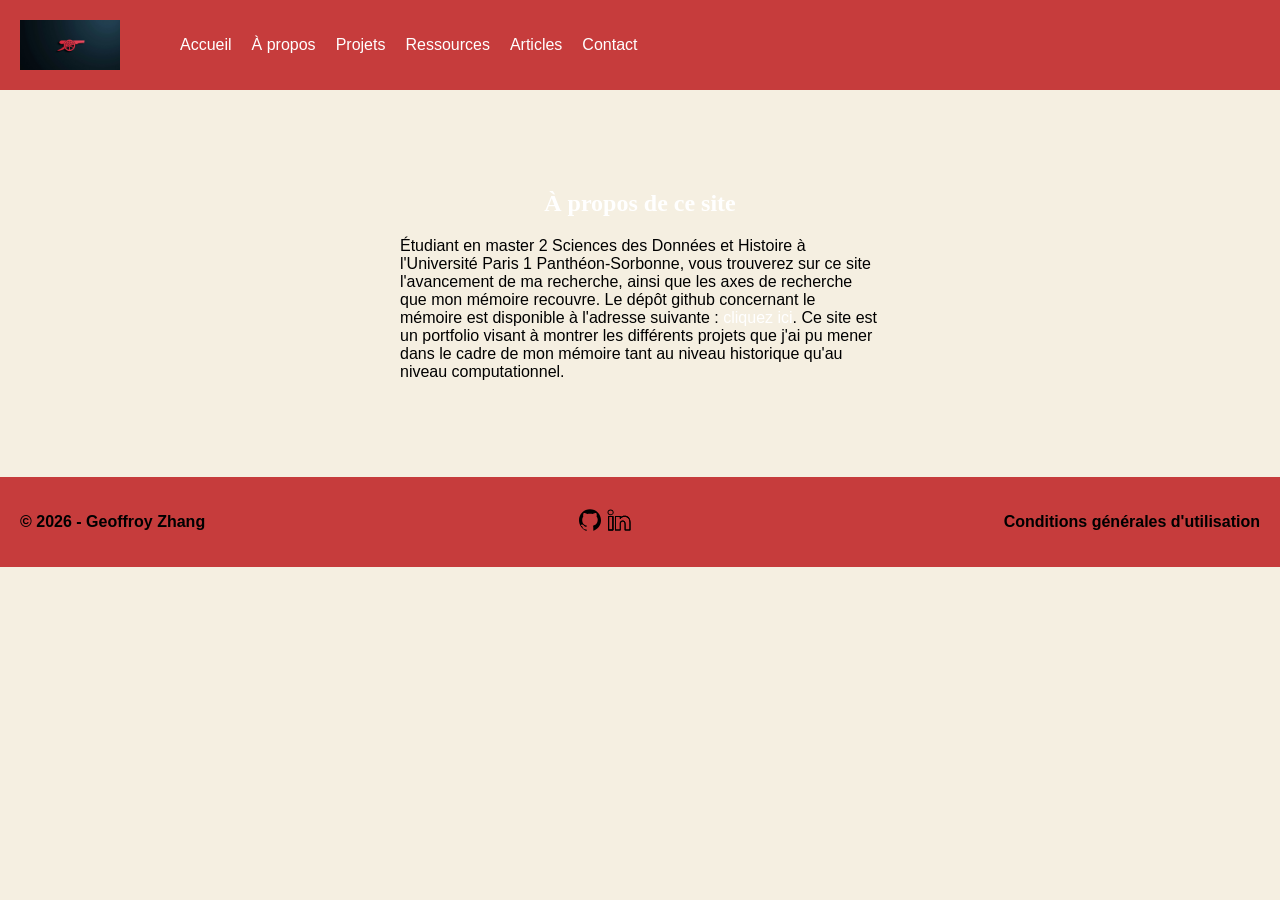
<file: a-propos.html>
<!DOCTYPE html>
<html lang="fr">

<head>
    <meta charset="utf-8">
    <title>À propos</title>
    <link rel="stylesheet" href="style/style.css"/>
    <link rel="stylesheet" href="style/a-propos.css"
    <meta name="viewport" content="width=device-width, initial-scale=1.0">
</head>

<body>
    <header>
        <img src="images/index/Arsenal_originale.jpg" alt="Logo du site">
        <nav class="nav">
            <a href="index.html">Accueil</a>
            <a href="a-propos.html">À propos</a>
            <a href="projets.html">Projets</a>
            <a href="ressources.html">Ressources</a>
            <a href="articles.html">Articles</a>
            <a href="contact.html">Contact</a>
        </nav>
    </header>
    
    <main class="a_propos_main">

        <section>
            <h1>À propos de ce site</h1>
            <div>
                <p>
                    Étudiant en master 2 Sciences des Données et Histoire à l'Université Paris 1 Panthéon-Sorbonne, vous trouverez sur ce site l'avancement de ma recherche, ainsi que les axes de recherche que mon mémoire recouvre.

                    Le dépôt github concernant le mémoire est disponible à l'adresse suivante : <a href="https://github.com/GeoffroyZhang/protocole_recherche_sdhc_memoire">cliquez ici</a>.

                    Ce site est un portfolio visant à montrer les différents projets que j'ai pu mener dans le cadre de mon mémoire tant au niveau historique qu'au niveau computationnel.
                </p>
            </div>
        </section>
        
    </main>

    <footer>
        <p class="copyright">&copy; 2026 - Geoffroy Zhang</p>
        <div>
            <a target="_blank" href="https://github.com/GeoffroyZhang/protocole_recherche_sdhc_memoire">
                <img src="images/index/github_logo.svg" alt="Logo du site web GitHub"/>
            </a>

            <a target="_blank" href="https://www.linkedin.com/in/geoffroy-zhang">
                <img src="images/index/linkedin_logo.svg" alt="Logo du site web LinkedIn"/>
            </a>
        </div>
        <a href="" class="cgu">Conditions générales d'utilisation</a>
    </footer>
    
</body>

</html>
</file>
<file: style/style.css>
/* Sélection → Propriétés → Valeurs */

/* Le margin à 0 et en auto permet de supprimer les espaces blancs qui pouvaient apparaître sur le côté */
body {
    font-family: "Manrope", sans-serif;
    background-color: #F5EFE1;
    margin: 0 auto; 
    color: black;
}

/* En têtes */

/* Cela permet de d'aligner les liens de navigation avec le logo */
header {
    display: flex;
    align-items: center;
    background-color: rgb(198, 60, 60);
    padding: 20px;
}

/* On crée une box et on annule la liste pour mettre les liens en horizontal */
header .nav {
    display: flex;
    list-style: none;
    margin-left: 50px;
}

/* On met les liens de navigation en blanc pour une meilleure visibilité sur fond noir */
header .nav a {
    color: white;
    margin: 10px;
}

header img {
    width: 100px;
}

h1{
    font-family: "Rochester";
    text-align: center;
    color: white;
}

/* On ajoute de la marge extérieure pour centrer un peu plus les éléments */
section {
    padding: 80px;
}


a {
    font-size: 1em;
    /* Pour enlever la ligne en dessous des liens */
    text-decoration: none; 
    color: white;
}

/* Changer l'apparence au survol de la souris */
a:hover {
    color: black;
    text-decoration: underline;
    opacity: 0.5;
}

/* Changer l'apparence au clic */
/* a:active {
    text-decoration-color: white;
} */

/* Mettre en avant un lien quand il est sélectionné */
/* a:focus {
    background-color: #242424;
    color: white;
    outline-color: deeppink;
} */

/* Pour les liens déjà visités */
/* a:visited {
    color: blue;
} */


/* Pied de page / Footer */

footer {
    display: flex;
    align-items: center;
    justify-content: space-between;
    background: rgb(198, 60, 60);
    padding: 20px;
    font-weight: 600;
}

.cgu {
    text-decoration: none;
    color: black;
}

.copyright {
    color: black;
}
</file>
<file: style/a-propos.css>
.a_propos_main {
  width: 50%;
  margin: auto;
}
</file>
